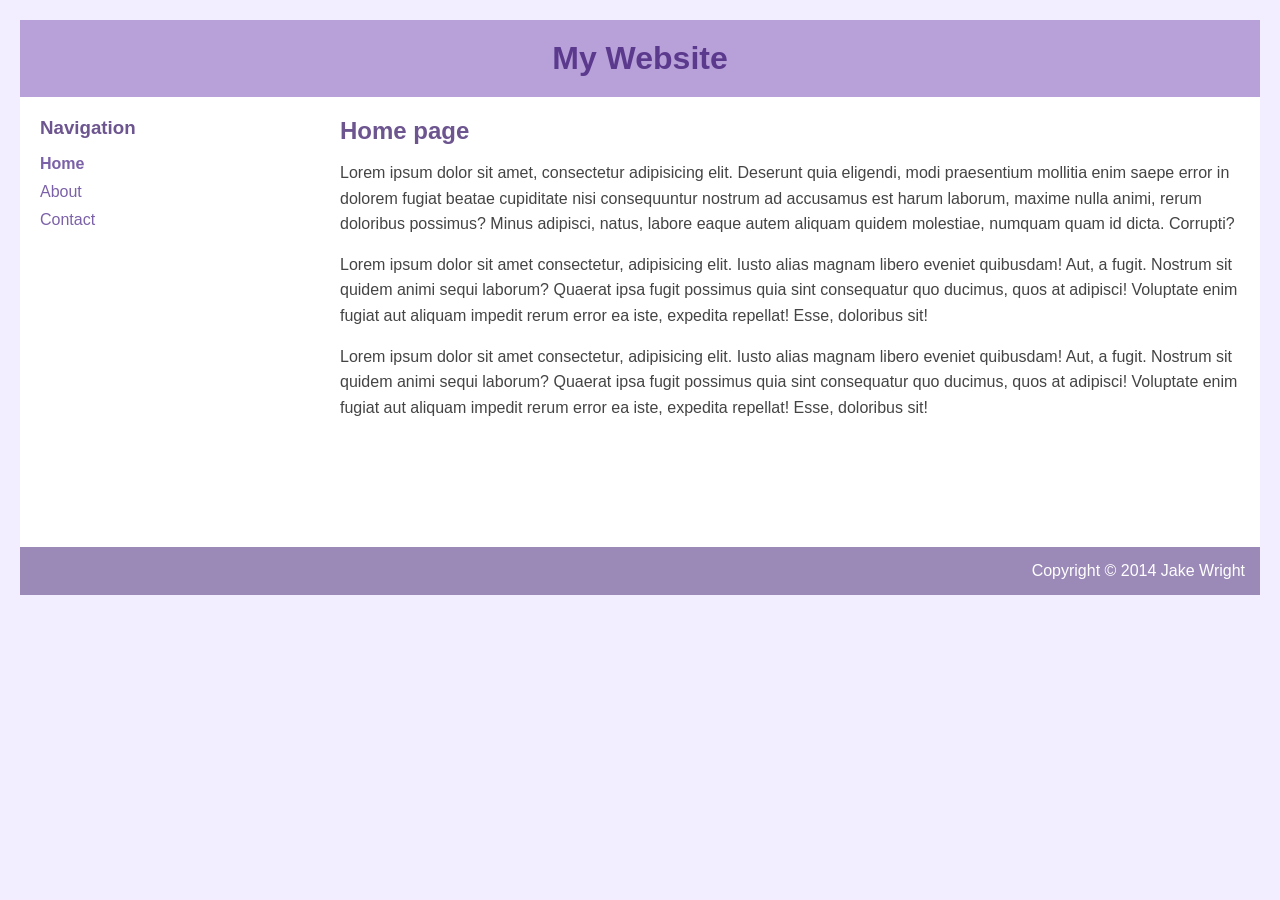
<file: index.html>
<!DOCTYPE html>
<html lang="en">
<head>
    <meta charset="UTF-8">
    <meta name="viewport" content="width=device-width, initial-scale=1.0">
    <title>My Website</title>
    <link rel="stylesheet" type="text/css" href="style.css" />
</head>
<body>
    <div id="container">
        <div id="header">
            <h1>My Website</h1>

        </div>
        <div id="content">
            <div id="nav">
                <h3>Navigation</h3>
                <ul>
                    <li><a class="selected" href="">Home</a></li>
                    <li><a href="">About</a></li>
                    <li><a href="">Contact</a></li>
                </ul>

            </div>

            <div id="main">
                <h2>Home page</h2>
            
            <p>
                Lorem ipsum dolor sit amet, consectetur adipisicing elit. Deserunt quia eligendi, modi praesentium mollitia enim saepe error in dolorem fugiat beatae cupiditate nisi consequuntur nostrum ad accusamus est harum laborum, maxime nulla animi, rerum doloribus possimus? Minus adipisci, natus, labore eaque autem aliquam quidem molestiae, numquam quam id dicta. Corrupti? </p>
            <p> 
                Lorem ipsum dolor sit amet consectetur, adipisicing elit. Iusto alias magnam libero eveniet quibusdam! Aut, a fugit. Nostrum sit quidem animi sequi laborum? Quaerat ipsa fugit possimus quia sint consequatur quo ducimus, quos at adipisci! Voluptate enim fugiat aut aliquam impedit rerum error ea iste, expedita repellat! Esse, doloribus sit!</p>
            <p> 
                Lorem ipsum dolor sit amet consectetur, adipisicing elit. Iusto alias magnam libero eveniet quibusdam! Aut, a fugit. Nostrum sit quidem animi sequi laborum? Quaerat ipsa fugit possimus quia sint consequatur quo ducimus, quos at adipisci! Voluptate enim fugiat aut aliquam impedit rerum error ea iste, expedita repellat! Esse, doloribus sit!
            </p>
            </div>
        </div>
        <div id="footer">
            Copyright &copy; 2014 Jake Wright


</body>
</html>
</file>
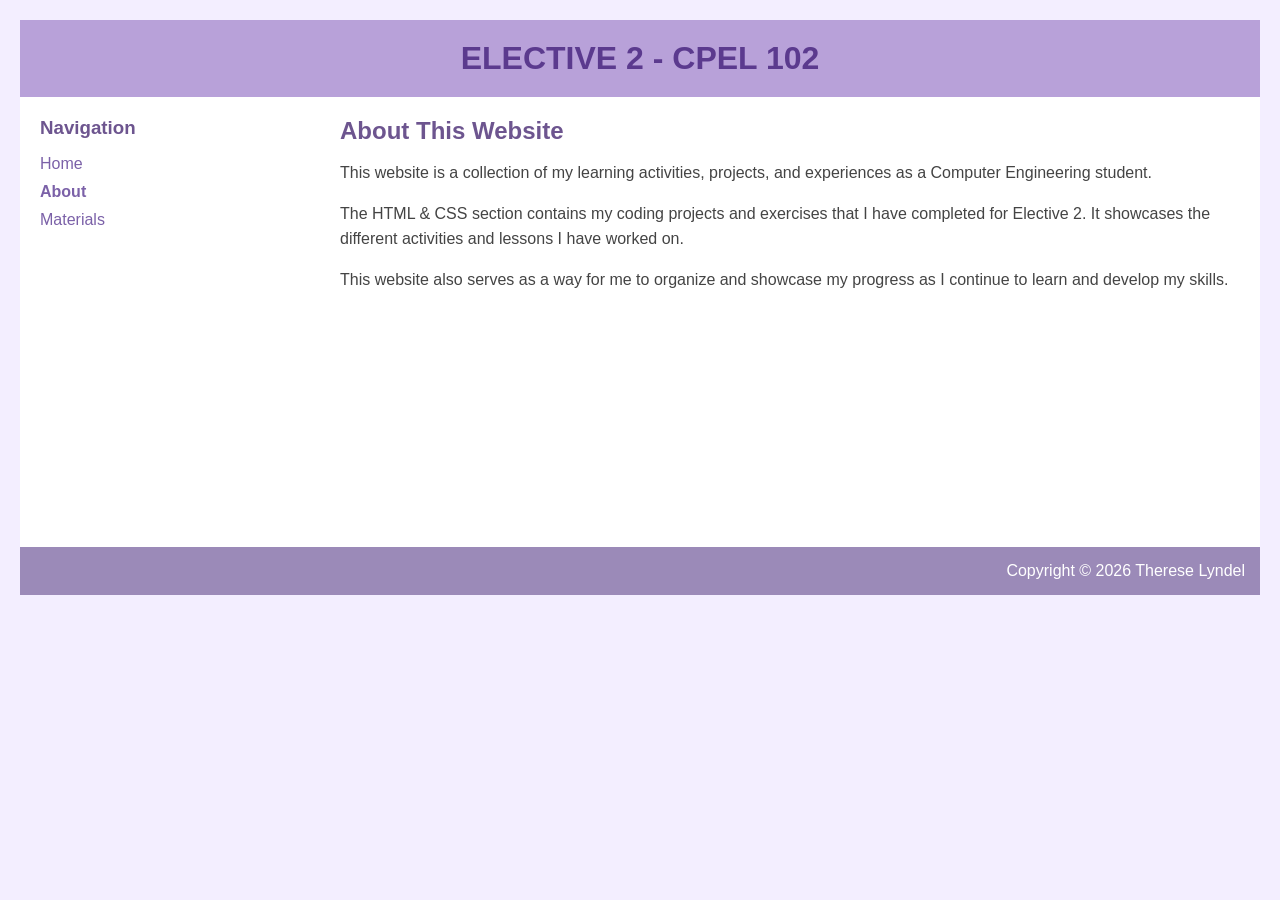
<file: about.html>
<!DOCTYPE html>
<html lang="en">
<head>
    <meta charset="UTF-8">
    <meta name="viewport" content="width=device-width, initial-scale=1.0">
    <title>About</title>
    <link rel="stylesheet" type="text/css" href="style.css" />
</head>
<body>
    <div id="container">

        <div id="header">
            <h1>ELECTIVE 2 - CPEL 102</h1>
        </div>

        <div id="content">

            <div id="nav">
                <h3>Navigation</h3>

                <ul>
                    <li><a href="index.html">Home</a></li>
                    <li><a class="selected" href="about.html">About</a></li>
                    <li><a href="materials.html">Materials</a></li>
                </ul>
            </div>

            <div id="main">

                <h2>About This Website</h2>

                <p>
                    This website is a collection of my learning activities, projects, and experiences as a Computer Engineering student.
                </p>

                <p>
                    The HTML &amp; CSS section contains my coding projects and exercises that I have completed for Elective 2. It showcases the different activities and lessons I have worked on.
                </p>

                <p>
                    This website also serves as a way for me to organize and showcase my progress as I continue to learn and develop my skills.
                </p>
            </div>
        </div>

        <div id="footer">
            Copyright &copy; 2026 Therese Lyndel
        </div>

    </div>
</body>
</html>
</file>
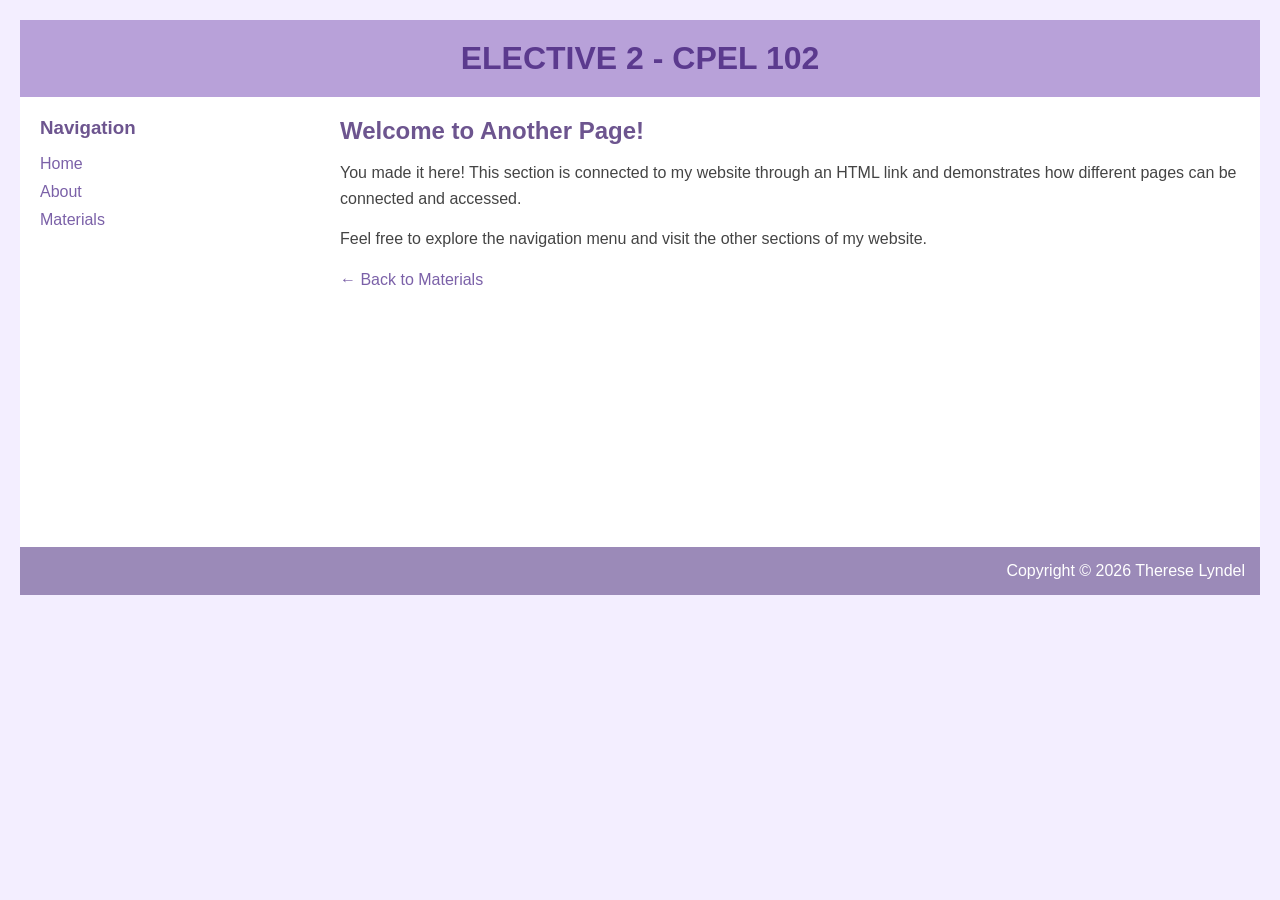
<file: contact.html>
<!DOCTYPE html>

<html lang="en">

<head>
    <meta charset="UTF-8">
    <meta name="viewport" content="width=device-width, initial-scale=1.0">
    <title>Another Page</title>
    <link rel="stylesheet" type="text/css" href="style.css" />
</head>

<body>

<div id="container">

    <div id="header">
        <h1>ELECTIVE 2 - CPEL 102</h1>
    </div>

    <div id="content">

        <div id="nav">
            <h3>Navigation</h3>

            <ul>
                <li><a href="index.html">Home</a></li>
                <li><a href="about.html">About</a></li>
                <li><a href="materials.html">Materials</a></li>
            </ul>
        </div>

        <div id="main">

            <h2>Welcome to Another Page!</h2>

            <p>
                You made it here! This section is connected to my website through an HTML link and demonstrates how different pages can be connected and accessed. 
            </p>

            <p> 
                Feel free to explore the navigation menu and visit the other sections of my website. 
            </p>

            <p><a href="materials.html">← Back to Materials</a></p>


        </div>

    </div>

    <div id="footer">
        Copyright &copy; 2026 Therese Lyndel
    </div>

</div>

</body>

</html>
</file>
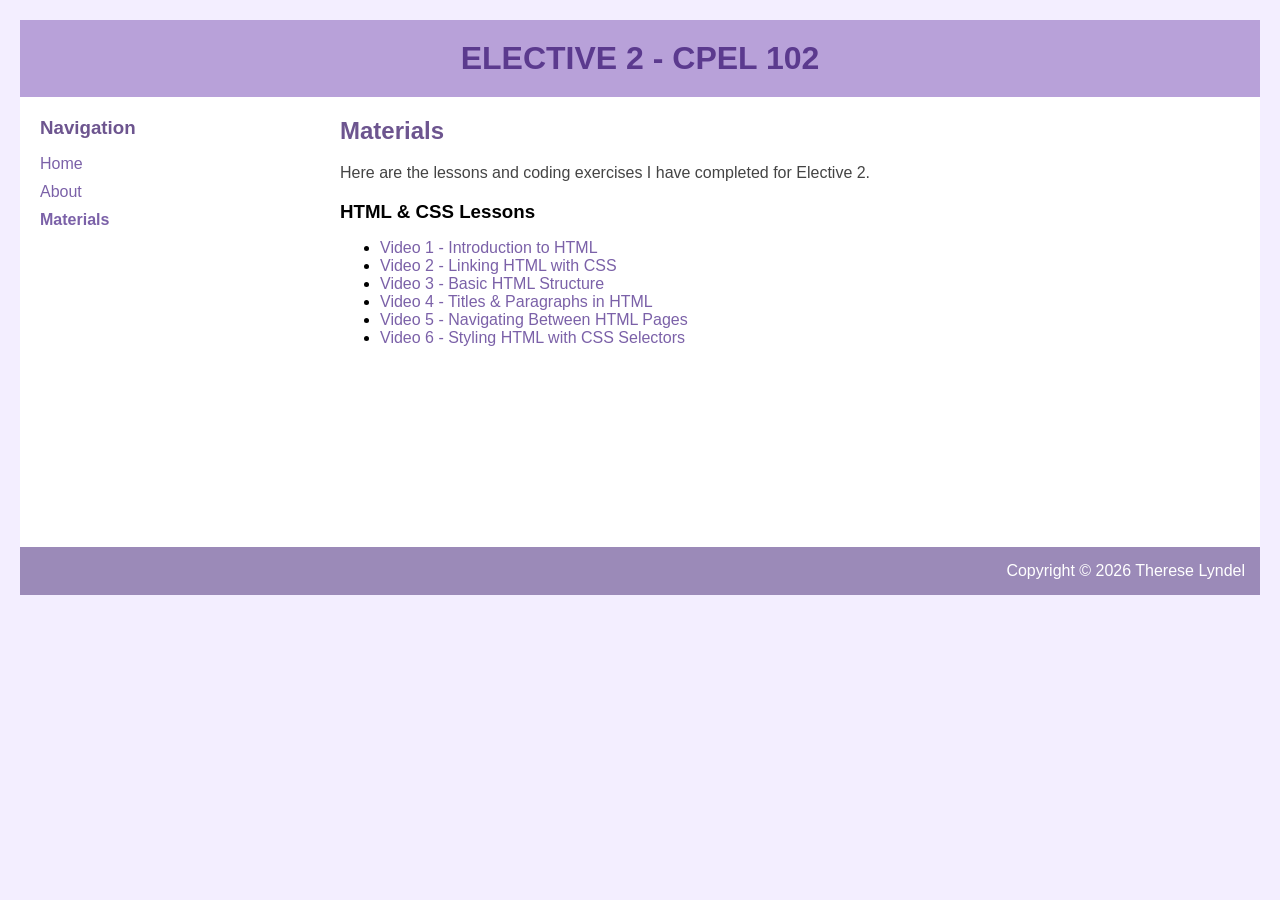
<file: materials.html>
<!DOCTYPE html>

<html lang="en">

<head>
    <meta charset="UTF-8">
    <meta name="viewport" content="width=device-width, initial-scale=1.0">
    <title>Materials</title>
    <link rel="stylesheet" type="text/css" href="style.css" />
</head>

<body>

<div id="container">

    <div id="header">
        <h1>ELECTIVE 2 - CPEL 102</h1>
    </div>

    <div id="content">

        <div id="nav">
            <h3>Navigation</h3>

            <ul>
                <li><a href="index.html">Home</a></li>
                <li><a href="about.html">About</a></li>
                <li><a class="selected" href="materials.html">Materials</a></li>
            </ul>

        </div>

        <div id="main">

            <h2>Materials</h2>

<p>
        Here are the lessons and coding exercises I have completed for Elective 2.
    </p>

    <h3>HTML &amp; CSS Lessons</h3>

    <ul>
        <li>
            <a href="video1.html">Video 1 - Introduction to HTML</a>
        </li>

        <li>
            <a href="video2.html">Video 2 - Linking HTML with CSS</a>
        </li>

        <li>
            <a href="video3.html">Video 3 - Basic HTML Structure</a>
        </li>

        <li>
            <a href="video4.html">Video 4 - Titles &amp; Paragraphs in HTML</a>
        </li>

        <li>
            <a href="video5.html">Video 5 - Navigating Between HTML Pages</a>
        </li>

         <li>
            <a href="video6.html">Video 6 - Styling HTML with CSS Selectors</a>
        </li>
    </ul>

        </div>

    </div>

    <div id="footer">
        Copyright &copy; 2026 Therese Lyndel
    </div>

</div>

</body>

</html>
</file>
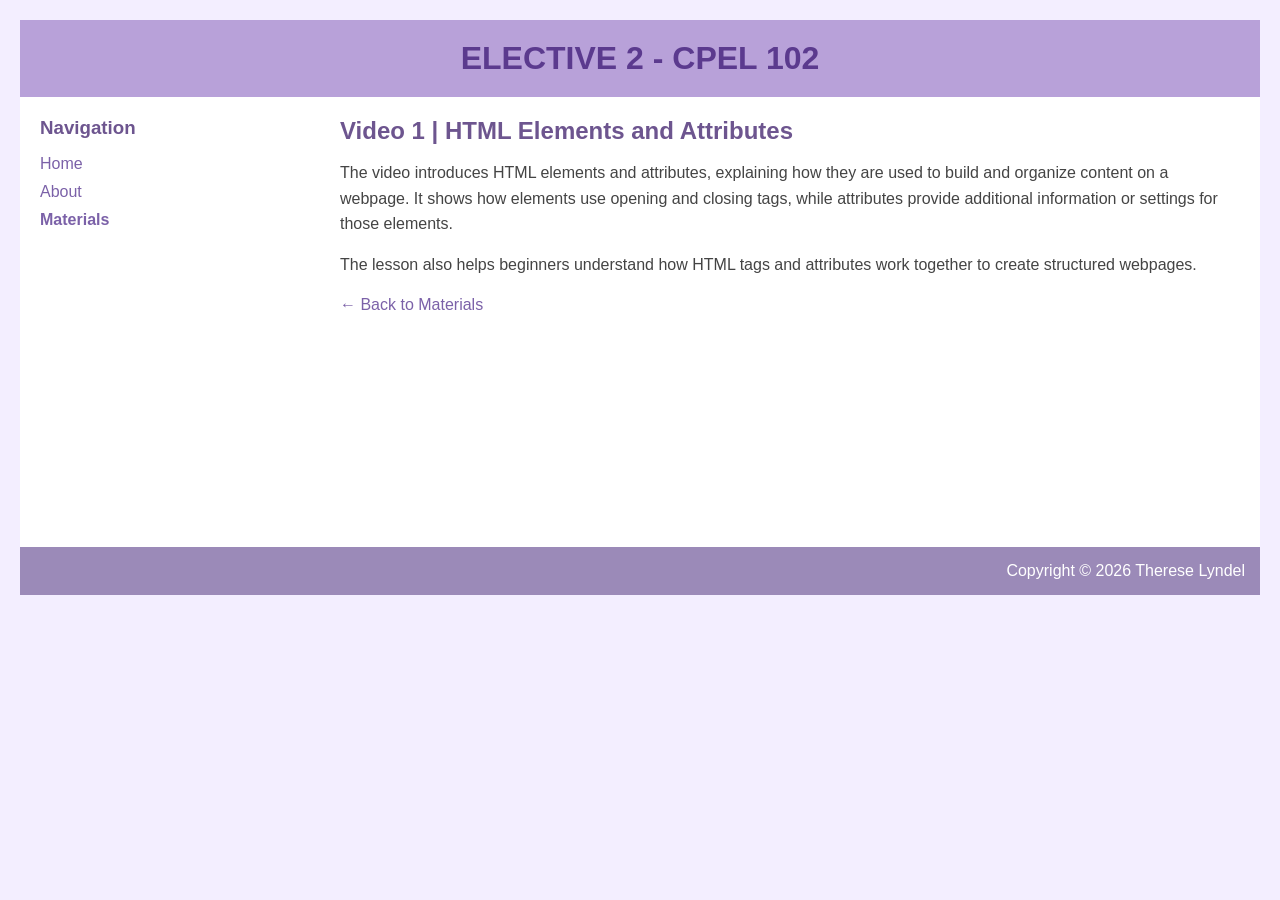
<file: video1.html>
<!DOCTYPE html>

<html lang="en">

<head>
    <meta charset="UTF-8">
    <meta name="viewport" content="width=device-width, initial-scale=1.0">
    <title>Video 1 - HTML Elements and Attributes</title>
    <link rel="stylesheet" type="text/css" href="style.css" />
</head>

<body>

<div id="container">

    <div id="header">
        <h1>ELECTIVE 2 - CPEL 102</h1>
    </div>

    <div id="content">

        <div id="nav">
            <h3>Navigation</h3>

            <ul>
                <li><a href="index.html">Home</a></li>
                <li><a href="about.html">About</a></li>
                <li><a class="selected" href="materials.html">Materials</a></li>
            </ul>
        </div>

        <div id="main">

            <h2>Video 1 | HTML Elements and Attributes</h2>

            <p>
                The video introduces HTML elements and attributes, explaining how they are used to build and organize content on a webpage. It shows how elements use opening and closing tags, while attributes provide additional information or settings for those elements.
            </p>

            <p>
                The lesson also helps beginners understand how HTML tags and attributes work together to create structured webpages.
            </p>
            <p><a href="materials.html">← Back to Materials</a></p>

        </div>

    </div>

    <div id="footer">
        Copyright &copy; 2026 Therese Lyndel
    </div>

</div>

</body>

</html>
</file>
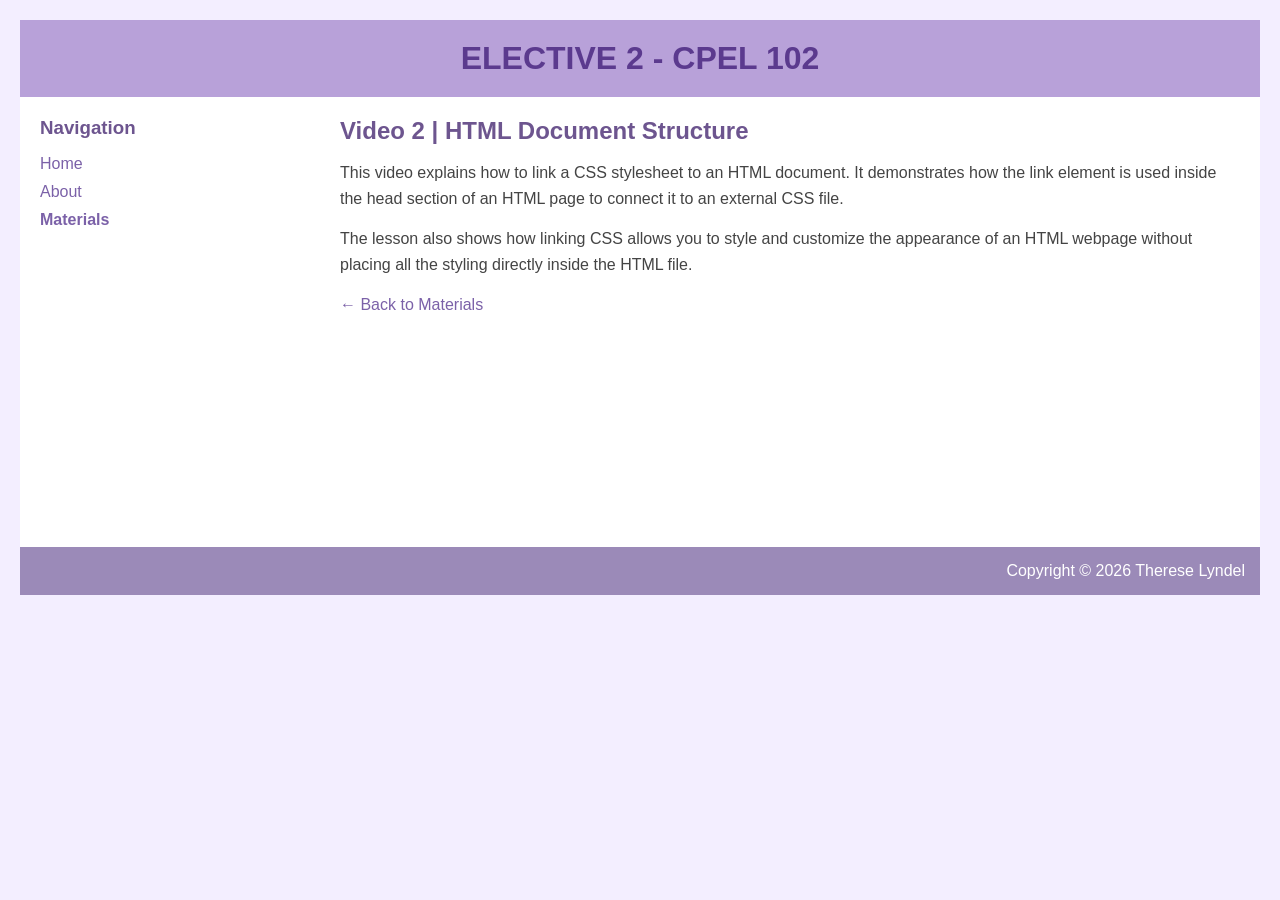
<file: video2.html>
<!DOCTYPE html>

<html lang="en">

<head>
    <meta charset="UTF-8">
    <meta name="viewport" content="width=device-width, initial-scale=1.0">
    <title>Video 2 - HTML Document Structure</title>
    <link rel="stylesheet" type="text/css" href="style.css" />
</head>

<body>

<div id="container">

    <div id="header">
        <h1>ELECTIVE 2 - CPEL 102</h1>
    </div>

    <div id="content">

        <div id="nav">
            <h3>Navigation</h3>

            <ul>
                <li><a href="index.html">Home</a></li>
                <li><a href="about.html">About</a></li>
                <li><a class="selected" href="materials.html">Materials</a></li>
            </ul>
        </div>

        <div id="main">

            <h2>Video 2 | HTML Document Structure</h2>

            <p> This video explains how to link a CSS stylesheet to an HTML document. It demonstrates how the link element is used inside the head section of an HTML page to connect it to an external CSS file.
            </p> 

            <p> The lesson also shows how linking CSS allows you to style and customize the appearance of an HTML webpage without placing all the styling directly inside the HTML file.
            </p>

            <p><a href="materials.html">← Back to Materials</a></p>

        </div>

    </div>

    <div id="footer">
        Copyright &copy; 2026 Therese Lyndel
    </div>

</div>

</body>

</html>
</file>
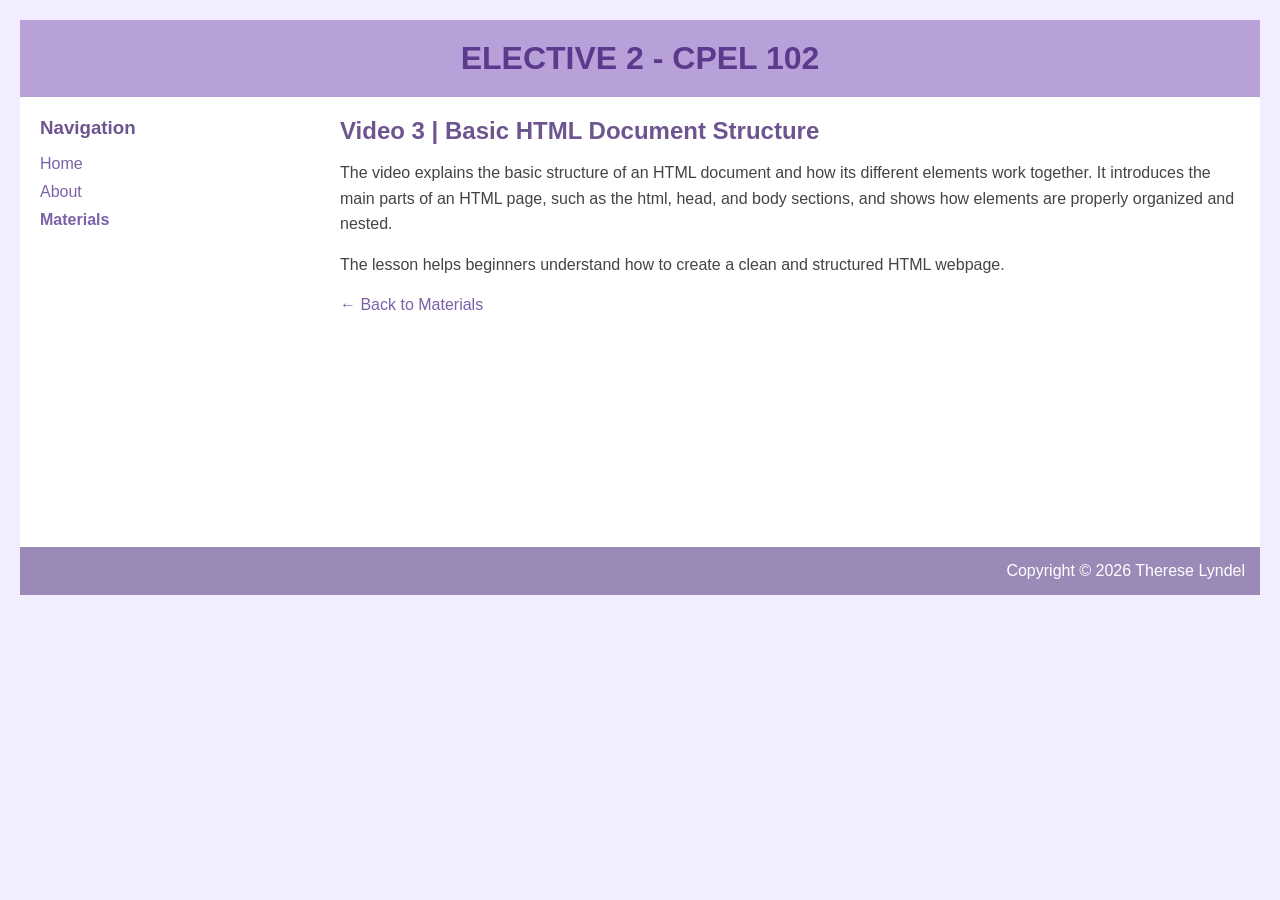
<file: video3.html>
<!DOCTYPE html>

<html lang="en">

<head>
    <meta charset="UTF-8">
    <meta name="viewport" content="width=device-width, initial-scale=1.0">
    <title>Video 3 - Basic HTML Document Structure</title>
    <link rel="stylesheet" type="text/css" href="style.css" />
</head>

<body>

<div id="container">

    <div id="header">
        <h1>ELECTIVE 2 - CPEL 102</h1>
    </div>

    <div id="content">

        <div id="nav">
            <h3>Navigation</h3>

            <ul>
                <li><a href="index.html">Home</a></li>
                <li><a href="about.html">About</a></li>
                <li><a class="selected" href="materials.html">Materials</a></li>
            </ul>
        </div>

        <div id="main">

            <h2>Video 3 | Basic HTML Document Structure</h2>

            <p>
                The video explains the basic structure of an HTML document and how its different elements work together. It introduces the main parts of an HTML page, such as the html, head, and body sections, and shows how elements are properly organized and nested.
            </p>

            <p>
                The lesson helps beginners understand how to create a clean and structured HTML webpage.
            </p>

            <p><a href="materials.html">← Back to Materials</a></p>

        </div>

    </div>

    <div id="footer">
        Copyright &copy; 2026 Therese Lyndel
    </div>

</div>

</body>

</html>
</file>
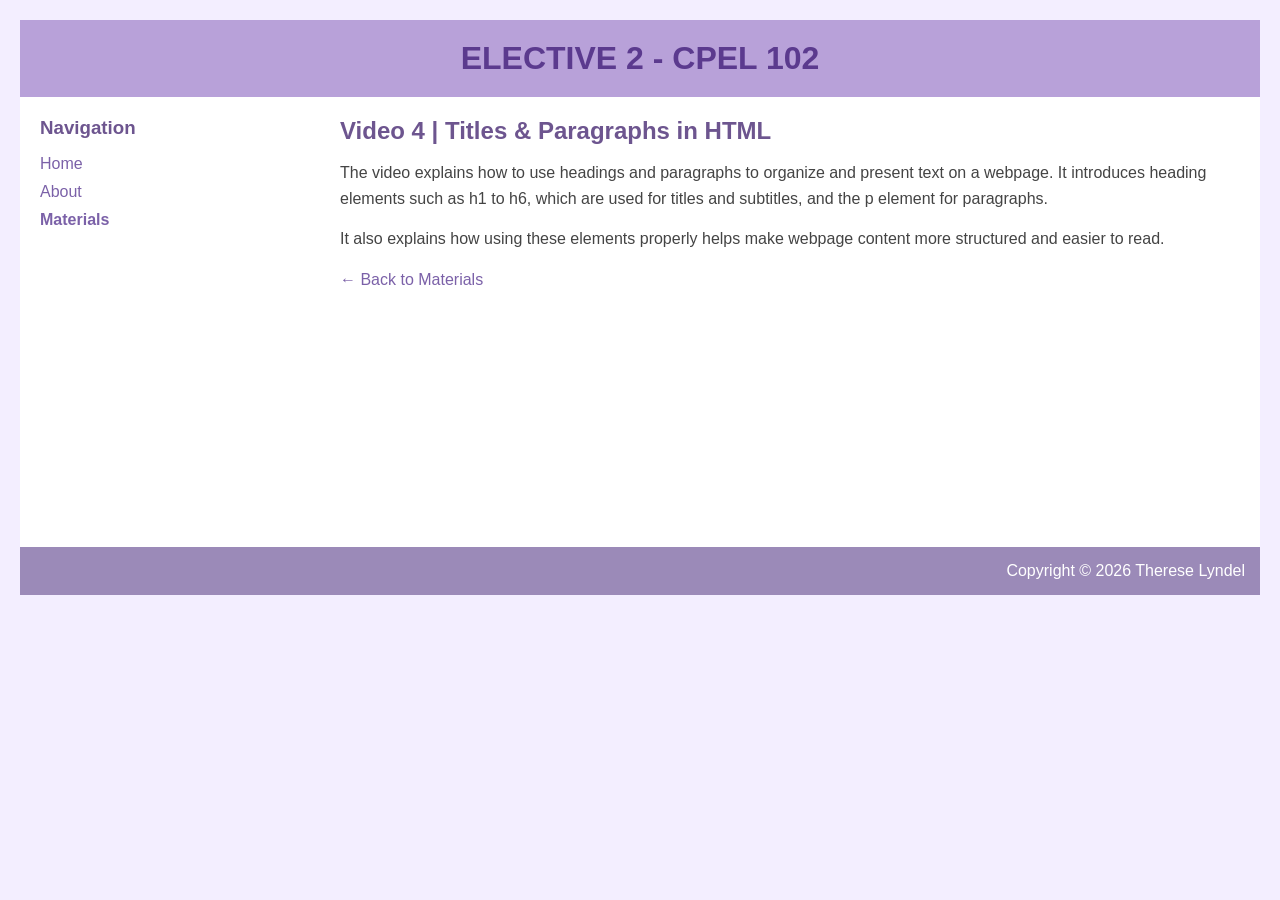
<file: video4.html>
<!DOCTYPE html>

<html lang="en">

<head>
    <meta charset="UTF-8">
    <meta name="viewport" content="width=device-width, initial-scale=1.0">
    <title>Video 4 - Titles &amp; Paragraphs in HTML</title>
    <link rel="stylesheet" type="text/css" href="style.css" />
</head>

<body>

<div id="container">

    <div id="header">
        <h1>ELECTIVE 2 - CPEL 102</h1>
    </div>

    <div id="content">

        <div id="nav">
            <h3>Navigation</h3>

            <ul>
                <li><a href="index.html">Home</a></li>
                <li><a href="about.html">About</a></li>
                <li><a class="selected" href="materials.html">Materials</a></li>
            </ul>
        </div>

        <div id="main">

            <h2>Video 4 | Titles &amp; Paragraphs in HTML</h2>

            <p>
                The video explains how to use headings and paragraphs to organize and present text on a webpage. It introduces heading elements such as h1 to h6, which are used for titles and subtitles, and the p element for paragraphs.
            </p>

            <p>
                It also explains how using these elements properly helps make webpage content more structured and easier to read.
            </p>

            <p><a href="materials.html">← Back to Materials</a></p>

        </div>

    </div>

    <div id="footer">
        Copyright &copy; 2026 Therese Lyndel
    </div>

</div>

</body>

</html>
</file>
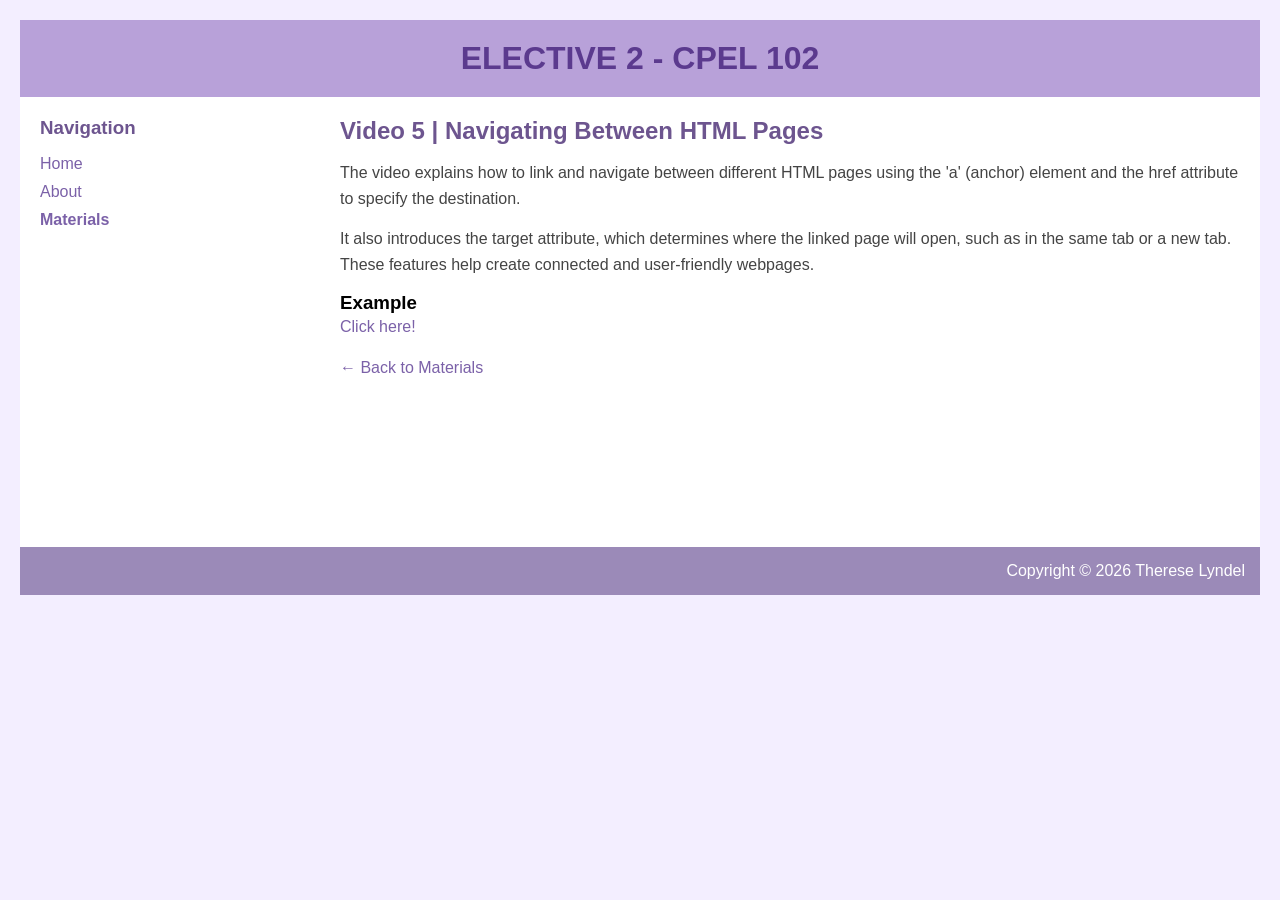
<file: video5.html>
<!DOCTYPE html>

<html lang="en">

<head>
    <meta charset="UTF-8">
    <meta name="viewport" content="width=device-width, initial-scale=1.0">
    <title>Video 5 - Navigating Between HTML Pages</title>
    <link rel="stylesheet" type="text/css" href="style.css" />
</head>

<body>

<div id="container">

    <div id="header">
        <h1>ELECTIVE 2 - CPEL 102</h1>
    </div>

    <div id="content">

        <div id="nav">
            <h3>Navigation</h3>

            <ul>
                <li><a href="index.html">Home</a></li>
                <li><a href="about.html">About</a></li>
                <li><a class="selected" href="materials.html">Materials</a></li>
            </ul>
        </div>

        <div id="main">

            <h2>Video 5 | Navigating Between HTML Pages</h2>

            <p>
                The video explains how to link and navigate between different HTML pages using the 'a' (anchor) element and the href attribute to specify the destination.
            </p>

            <p>
                It also introduces the target attribute, which determines where the linked page will open, such as in the same tab or a new tab. These features help create connected and user-friendly webpages.
            </p>

            <h3>Example</h3>

            <p>
                <a href="contact.html" target="_blank">Click here!</a>
            </p>

            <p><a href="materials.html">← Back to Materials</a></p>

        </div>

    </div>

    <div id="footer">
        Copyright &copy; 2026 Therese Lyndel
    </div>

</div>

</body>

</html>
</file>
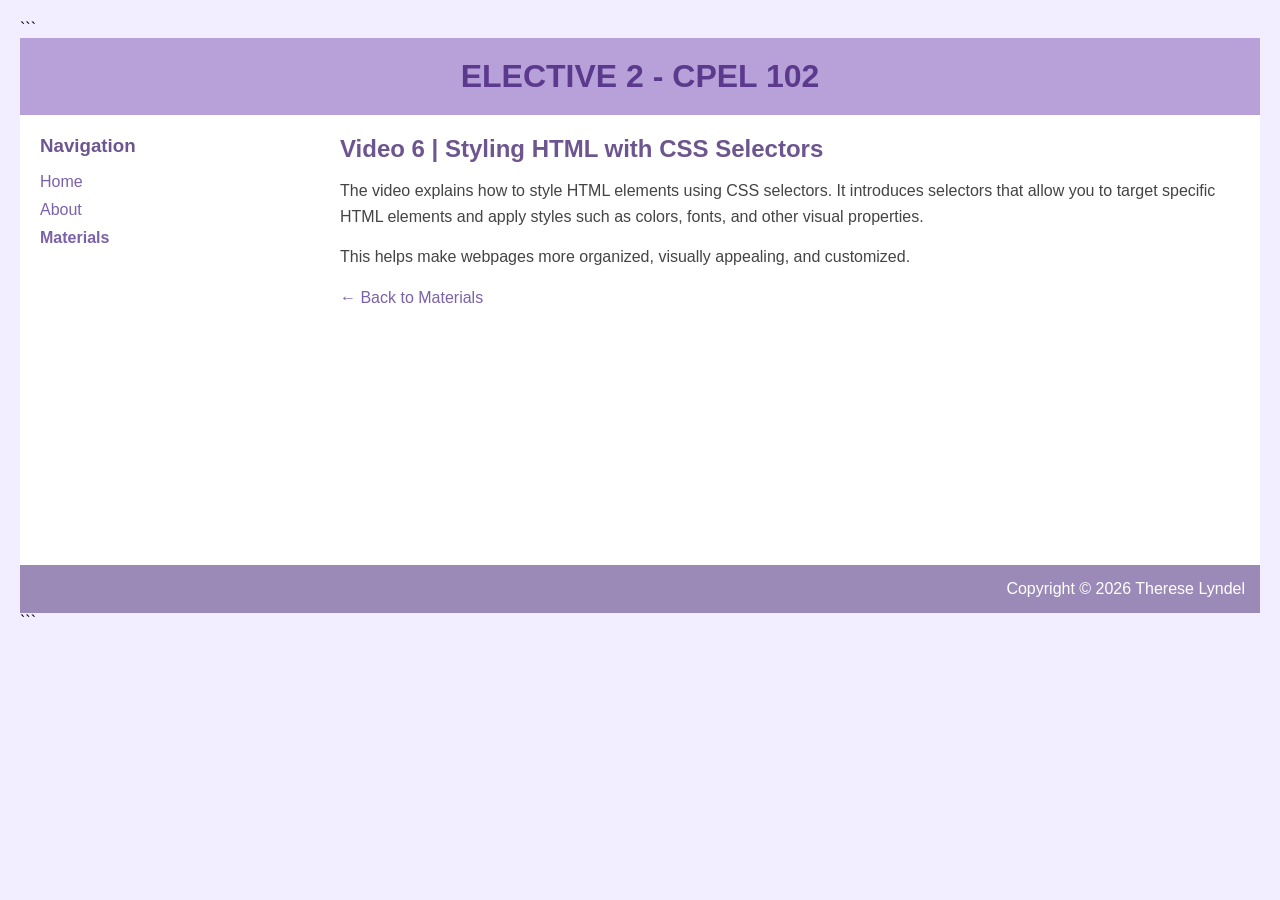
<file: video6.html>
<!DOCTYPE html>

<html lang="en">

<head>
    <meta charset="UTF-8">
    <meta name="viewport" content="width=device-width, initial-scale=1.0">
    <title>Video 6 - Styling HTML with CSS Selectors</title>
    <link rel="stylesheet" type="text/css" href="style.css" />
</head>

<body>

```
<div id="container">

    <div id="header">
        <h1>ELECTIVE 2 - CPEL 102</h1>
    </div>

    <div id="content">

        <div id="nav">
            <h3>Navigation</h3>

            <ul>
                <li><a href="index.html">Home</a></li>
                <li><a href="about.html">About</a></li>
                <li><a class="selected" href="materials.html">Materials</a></li>
            </ul>
        </div>

        <div id="main">

            <h2>Video 6 | Styling HTML with CSS Selectors</h2>

            <p>
                The video explains how to style HTML elements using CSS selectors. It introduces selectors that allow you to target specific HTML elements and apply styles such as colors, fonts, and other visual properties.
            </p>

            <p>
                This helps make webpages more organized, visually appealing, and customized.
            </p>
            
            <p><a href="materials.html">← Back to Materials</a></p>

        </div>

    </div>

    <div id="footer">
        Copyright &copy; 2026 Therese Lyndel
    </div>

</div>
```

</body>

</html>
</file>
<file: style.css>
body {
background-color: #F3EEFF;
font-family: "Ebrima", Arial, sans-serif;
margin: 0;
padding: 20px;
}

a {
text-decoration: none;
color: #7B61A8;
font-family: "Trebuchet MS", Arial, sans-serif;
}

h1, h2, h3 {
margin: 0;
font-family: "Trebuchet MS", Arial, sans-serif;
}

#container {
background-color: white;
width: 100%;
margin-left: auto;
margin-right: auto;
box-sizing: border-box;
}

#header {
background-color: #B8A1D9;
color: #5B3A8E;
text-align: center;
padding: 20px;
}

#content {
padding: 20px;
min-height: 450px;
box-sizing: border-box;
display: flow-root;
}

#nav {
width: 22%;
float: left;
}

#nav h3 {
color: #6D558F;
}

#nav ul {
list-style-type: none;
padding: 0;
}

#nav li {
margin-bottom: 10px;
}

#nav .selected {
font-weight: bold;
}

#main {
width: 75%;
float: right;
box-sizing: border-box;
margin: 0;
}

#main h2 {
color: #6D558F;
margin: 0 0 15px 0;
}

#main p {
line-height: 1.6;
color: #444;
margin-top: 0;
margin-bottom: 15px;
}

#footer {
clear: both;
padding: 15px;
background-color: #9B8AB8;
color: white;
text-align: right;
font-family: "Ebrima", Arial, sans-serif;
}
</file>
